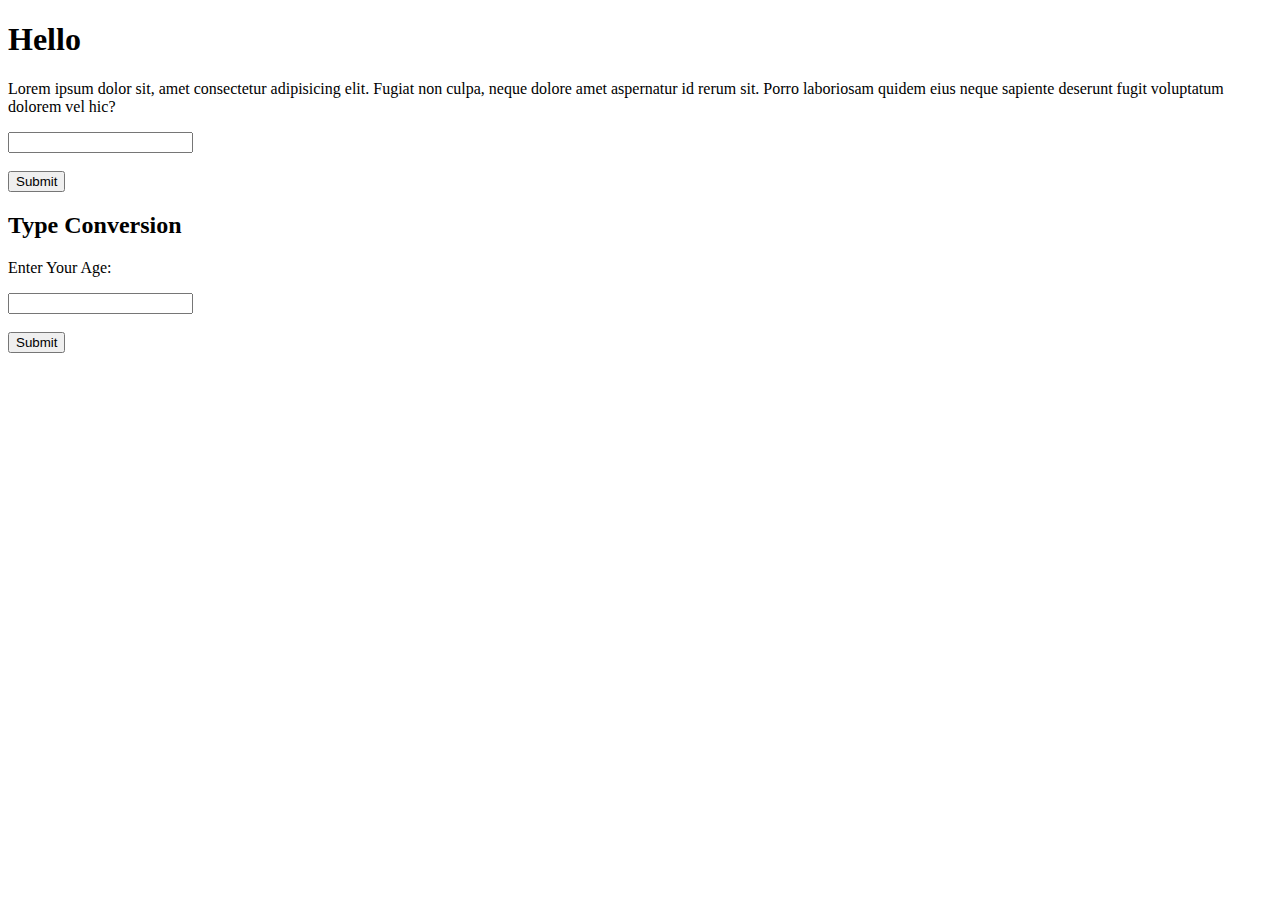
<file: index.html>
<!DOCTYPE html>
<html lang="en">
<head>
    <meta charset="UTF-8">
    <meta name="viewport" content="width=device-width, initial-scale=1.0">
    <title>My Website</title>
    <link rel="stylesheet" href="style.css">
</head>
<body>
    <h1 id="myH1">Hello</h1>
    <p id="myP">Lorem ipsum dolor sit, amet consectetur adipisicing elit. Fugiat non culpa, neque dolore amet aspernatur id rerum sit. Porro laboriosam quidem eius neque sapiente deserunt fugit voluptatum dolorem vel hic?</p>
    <input id="myText"> <br><br>
    <button id="mySubmit">Submit</button>
    <h2>Type Conversion</h2>
    <p>Enter Your Age:</p>
    <input id="input1"><br><br>
    <button id="submit1">Submit</button>
    <p id="p1"></p>
    <p id="p2"></p>
    <script src="index.js"></script>
</body>
</html>
</file>
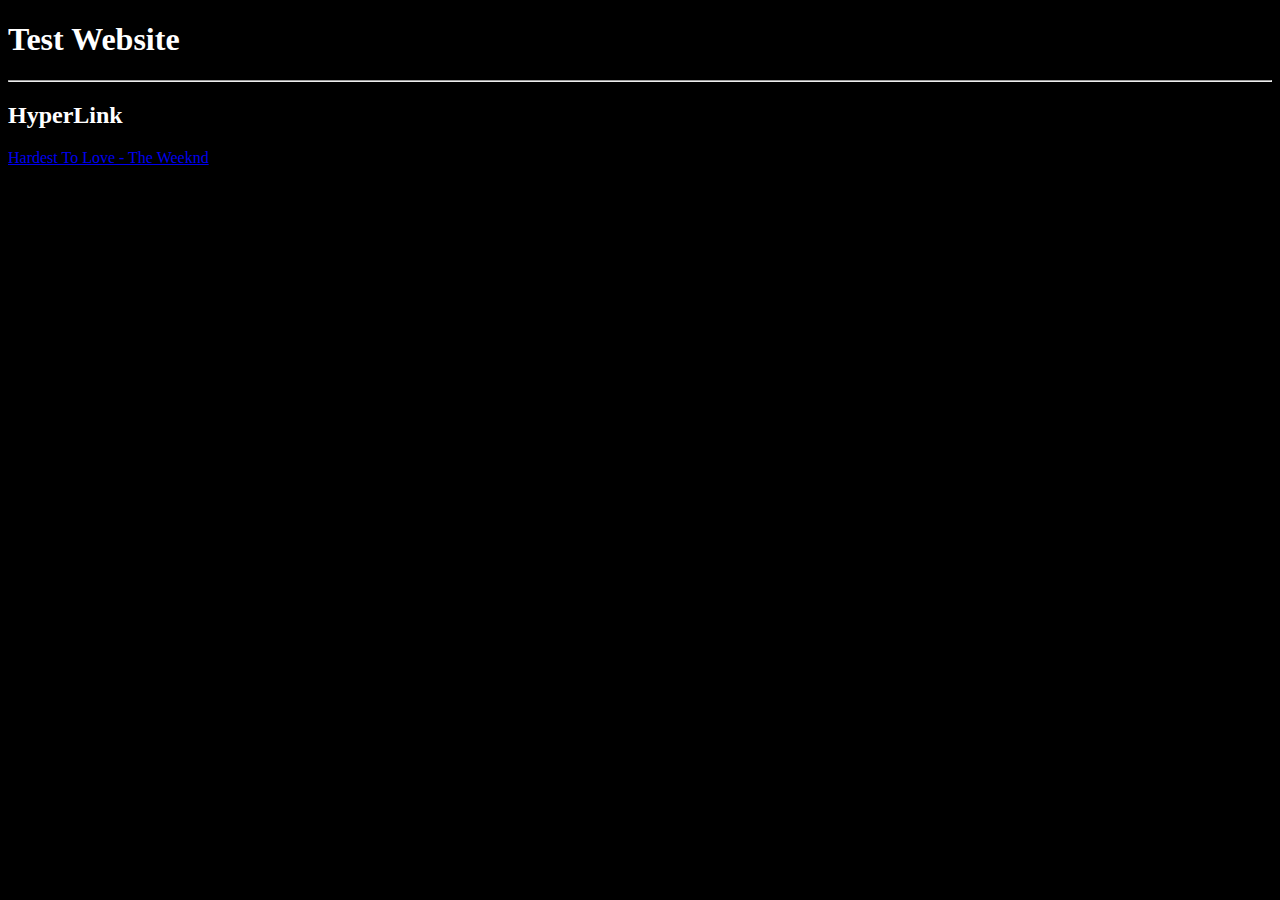
<file: 2/index.html>
<!DOCTYPE html>
<html lang="en">
<head>
    <meta charset="UTF-8">
    <meta name="viewport" content="width=device-width, initial-scale=1.0">
    <title>Home Page</title>
    <link rel="stylesheet" href="style.css">
</head>
<body>
    <h1>Test Website</h1>
    <hr>
    <h2>HyperLink</h2>
    <a href="lyrics.html" target="_blank" title="click to go">Hardest To Love - The Weeknd</a>


    <script src="index.js"></script>
</body>
</html>
</file>
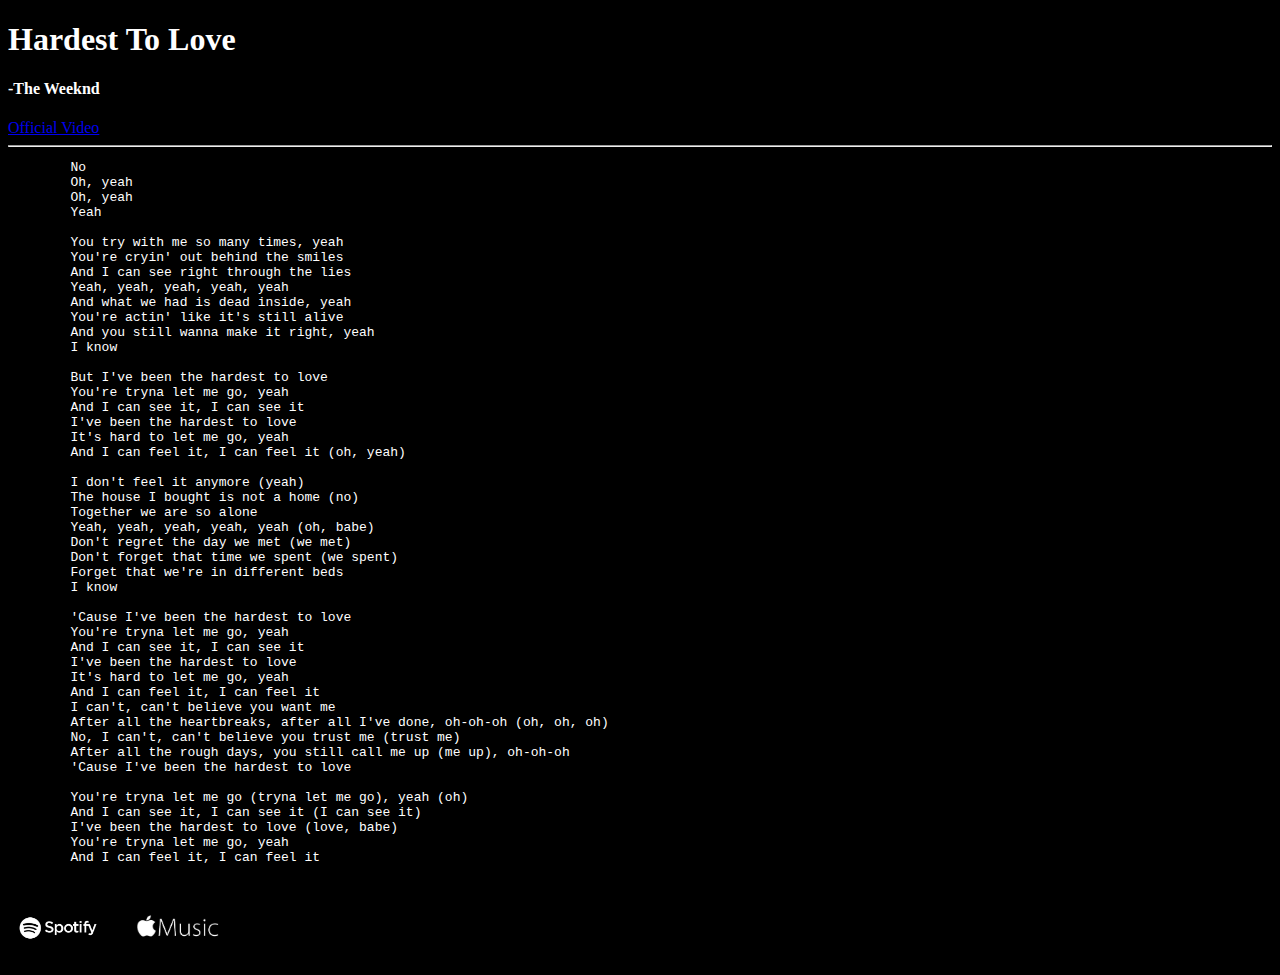
<file: 2/lyrics.html>
<!DOCTYPE html>
<html lang="en">
<head>
    <meta charset="UTF-8">
    <meta name="viewport" content="width=device-width, initial-scale=1.0">
    <title>Lyrics</title>
    <link rel="stylesheet" href="lyrics.css">
</head>
<body>
    <h1>Hardest To Love</h1>
    <h4>-The Weeknd</h4>
    <a href="https://youtu.be/pM3nIOYF2W8?si=bbpyJwvGYjRT810V" target="_blank">Official Video</a>
    <hr>
    <pre>
        No
        Oh, yeah
        Oh, yeah
        Yeah

        You try with me so many times, yeah
        You're cryin' out behind the smiles
        And I can see right through the lies
        Yeah, yeah, yeah, yeah, yeah
        And what we had is dead inside, yeah
        You're actin' like it's still alive
        And you still wanna make it right, yeah
        I know

        But I've been the hardest to love
        You're tryna let me go, yeah
        And I can see it, I can see it
        I've been the hardest to love
        It's hard to let me go, yeah
        And I can feel it, I can feel it (oh, yeah)

        I don't feel it anymore (yeah)
        The house I bought is not a home (no)
        Together we are so alone
        Yeah, yeah, yeah, yeah, yeah (oh, babe)
        Don't regret the day we met (we met)
        Don't forget that time we spent (we spent)
        Forget that we're in different beds
        I know

        'Cause I've been the hardest to love
        You're tryna let me go, yeah
        And I can see it, I can see it
        I've been the hardest to love
        It's hard to let me go, yeah
        And I can feel it, I can feel it
        I can't, can't believe you want me
        After all the heartbreaks, after all I've done, oh-oh-oh (oh, oh, oh)
        No, I can't, can't believe you trust me (trust me)
        After all the rough days, you still call me up (me up), oh-oh-oh
        'Cause I've been the hardest to love
        
        You're tryna let me go (tryna let me go), yeah (oh)
        And I can see it, I can see it (I can see it)
        I've been the hardest to love (love, babe)
        You're tryna let me go, yeah
        And I can feel it, I can feel it
    </pre>
    <!--add logos later!-->
    <a href="https://open.spotify.com/track/6kWxIqQDsKFYCJGbU4AjCX?si=752d013d88a1436d" target="_blank"><img src="spotify.jpg" height="70px"></a>
    <a href="https://music.apple.com/in/song/hardest-to-love/1499378134" target="_blank"><img src="am.jpg" height="70px"></a>    
</body>
</html>
</file>
<file: style.css>
body{
    font-family: Verdana;
}
</file>
<file: 2/style.css>
body {
    background-color: black;
    color: white;
    font-family: Verdana;
}
</file>
<file: 2/lyrics.css>
body {
    background-color: black;
    font-family: Verdana;
    color: white;
}
</file>
